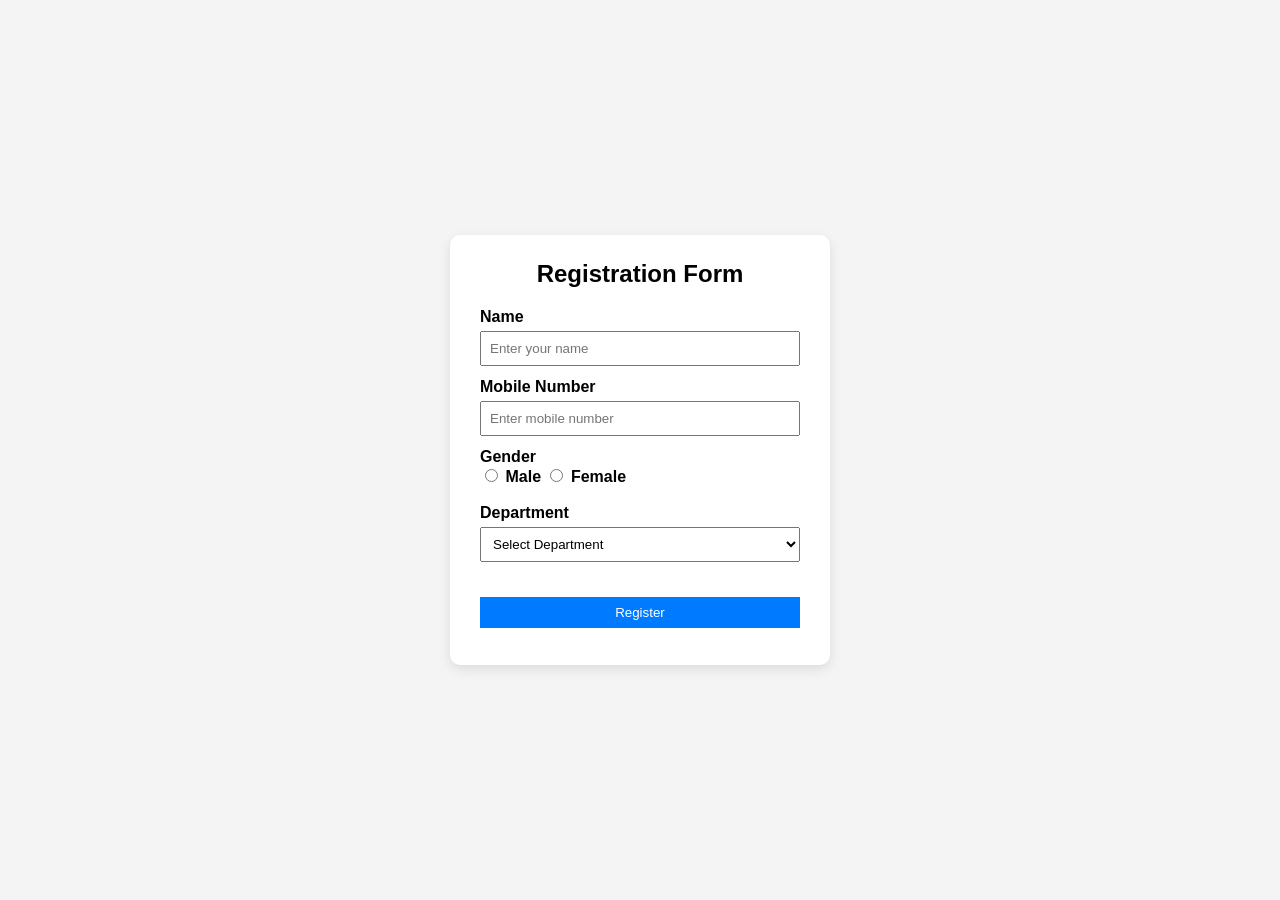
<file: index.html>
<!DOCTYPE html>
<html lang="en">
<head>
    <meta charset="UTF-8">
    <meta name="viewport" content="width=device-width, initial-scale=1.0">
    <title>Registration Form</title>
    <style>
        body {
            font-family: Arial, sans-serif;
            background: #f4f4f4;
            display: flex;
            justify-content: center;
            align-items: center;
            min-height: 100vh;
            margin: 0;
        }

        .form-box {
            background: white;
            padding: 25px 30px;
            border-radius: 10px;
            box-shadow: 0 4px 12px rgba(0, 0, 0, 0.1);
            width: 320px;
        }

        h2 {
            text-align: center;
            margin-top: 0;
        }

        label {
            font-weight: bold;
        }

        input[type="text"], select, button {
            width: 100%;
            padding: 8px;
            margin-top: 5px;
            margin-bottom: 12px;
            box-sizing: border-box;
        }

        button {
            background: #007bff;
            color: white;
            border: none;
            cursor: pointer;
        }

        button:hover {
            background: #0056b3;
        }
    </style>
</head>
<body>
    <div class="form-box">
        <h2>Registration Form</h2>
        <form id="registrationForm">
            <label for="name">Name</label><br>
            <input type="text" id="name" name="name" placeholder="Enter your name" required><br>

            <label for="mobile">Mobile Number</label><br>
            <input type="text" id="mobile" name="mobile" placeholder="Enter mobile number" required><br>

            <label>Gender</label><br>
            <input type="radio" id="male" name="gender" value="Male" required>
            <label for="male">Male</label>
            <input type="radio" id="female" name="gender" value="Female">
            <label for="female">Female</label><br><br>

            <label for="department">Department</label><br>
            <select id="department" name="department" required>
                <option value="">Select Department</option>
                <option value="CSE">CSE</option>
                <option value="ECE">ECE</option>
                <option value="MECH">MECH</option>
                <option value="CIVIL">CIVIL</option>
            </select><br><br>

            <button type="submit">Register</button>
        </form>
    </div>

    <script>
        document.getElementById("registrationForm").addEventListener("submit", function (e) {
            e.preventDefault();
            const name = document.getElementById("name").value.trim();
            if (name) {
                localStorage.setItem("registeredName", name);
                window.location.href = "success.html";
            }
        });
    </script>
</body>
</html>
<!--CHANGE>
</file>
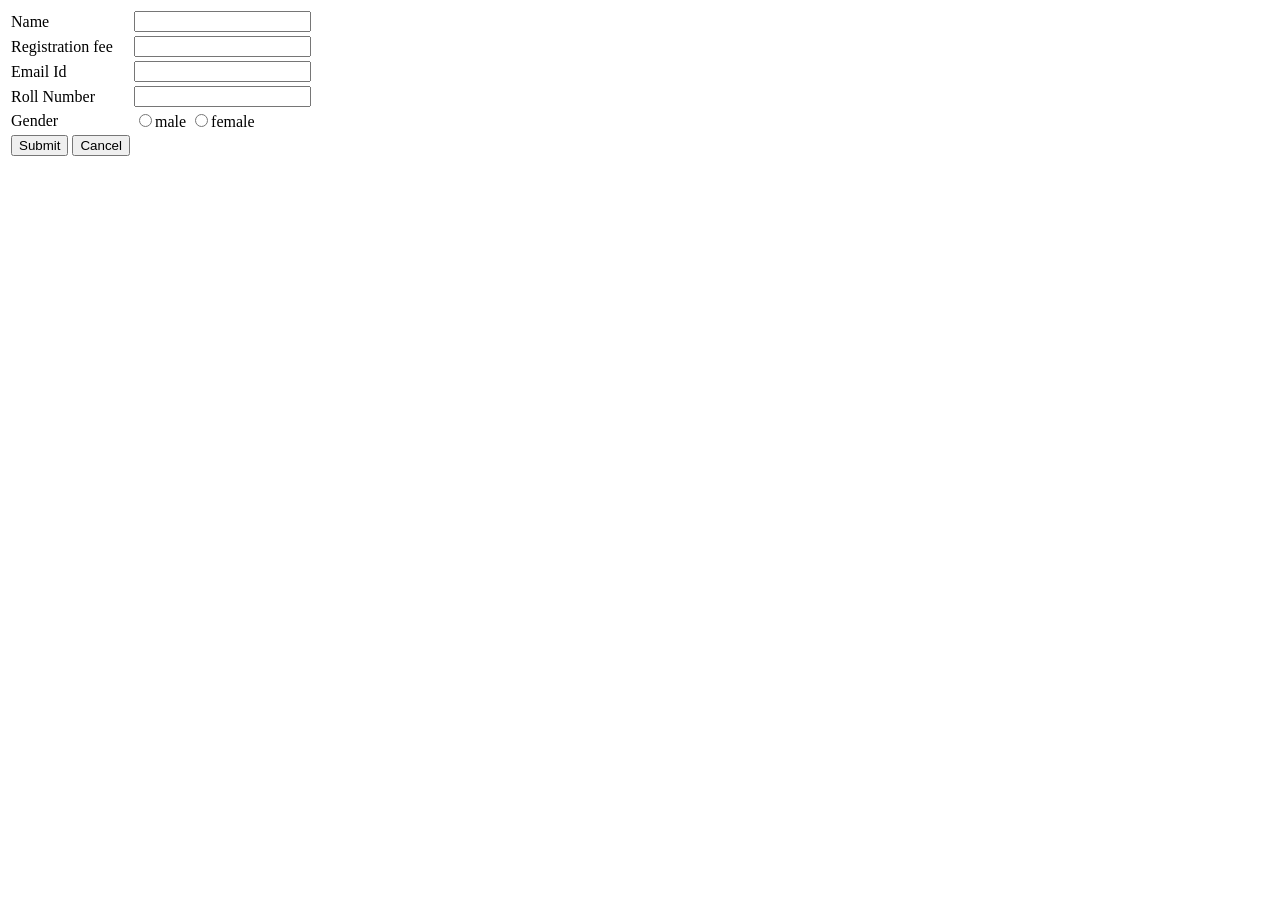
<file: registration.html>
<!DOCTYPE html>
<html lang="en">
<head>
    <meta charset="UTF-8">
    <meta name="viewport" content="width=device-width, initial-scale=1.0">
    <title>Document</title>
</head>
<body>
    <form>
        <table>
            <tr>
                <td>Name</td>
                <td><input type="text" name=""></td>
            </tr>
            <tr>
                <td>Registration fee</td>
                <td><input type="text" Registration fee=""></td>
            </tr>
            <tr>
                <td>Email Id</td>
                <td><input type="'email" Email Id=""></td>
            </tr>
            <tr>
                <td>Roll Number</td>
                <td><input type="text" Roll Number=""></td>
            </tr>
            <tr>
                <td>Gender</td>
                <td><input type="radio" name="Gender">male
                <input type="radio" name="Gender">female
            </td>
            </tr>
            <tr>
                <td>
                    <button class="">Submit</button>
                    <button class="">Cancel</button>
                </td>
            </tr>
        </table>
    </form>
</body>
</html>
</file>
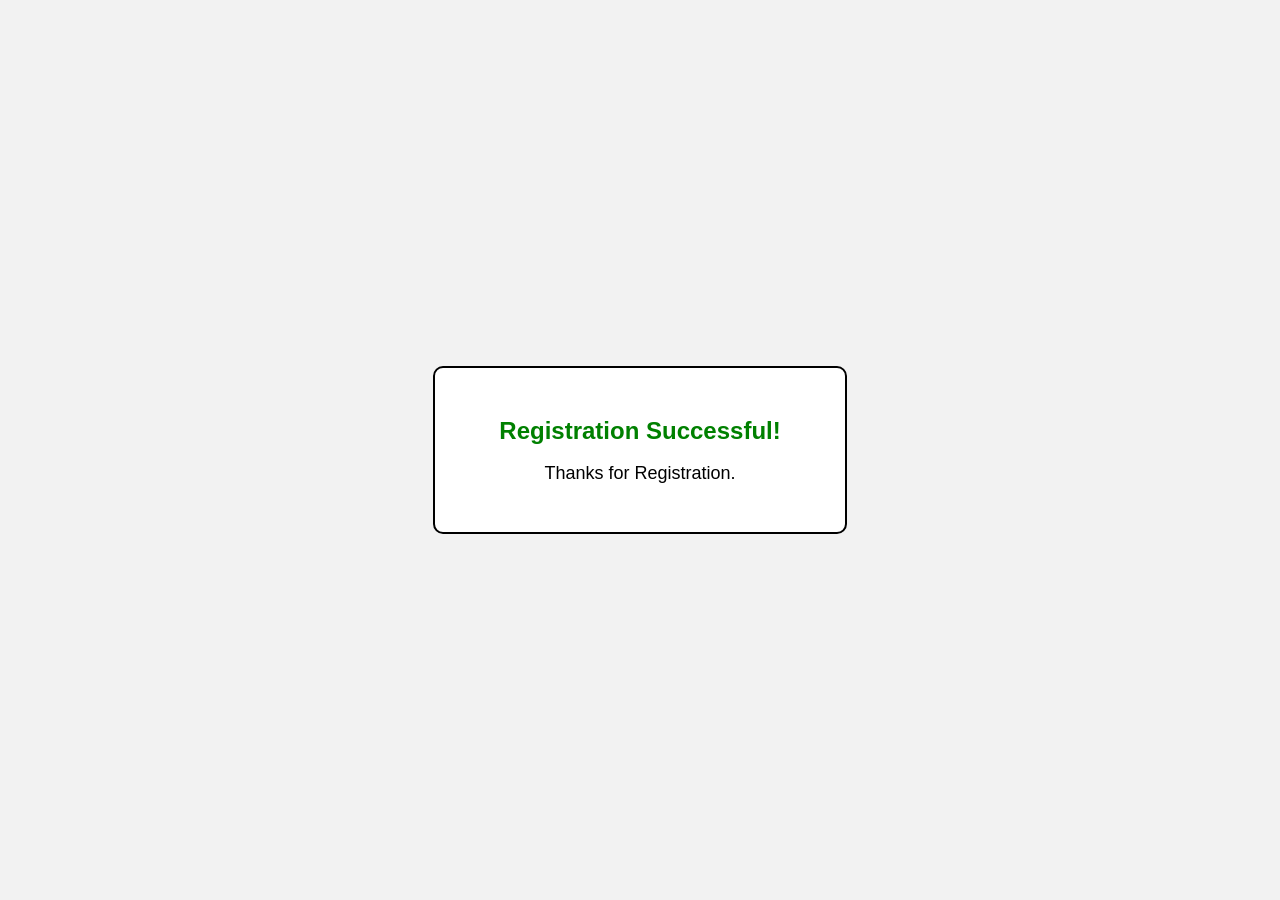
<file: success.html>
<!DOCTYPE html>
<html>
<head>
    <title>Registration Successful</title>

    <style>
        body{
            margin:0;
            display:flex;
            justify-content:center;
            align-items:center;
            height:100vh;
            background-color:#f2f2f2;
            font-family:Arial, sans-serif;
        }

        .box{
            width:350px;
            padding:30px;
            border:2px solid black;
            border-radius:10px;
            background-color:white;
            text-align:center;
        }

        h2{
            color:green;
            margin-bottom:15px;
        }

        p{
            font-size:18px;
        }
    </style>
</head>
<body>

<div class="box">
    <h2>Registration Successful!</h2>
    <p>Thanks for Registration.</p>
</div>

</body>
</html>
</file>
